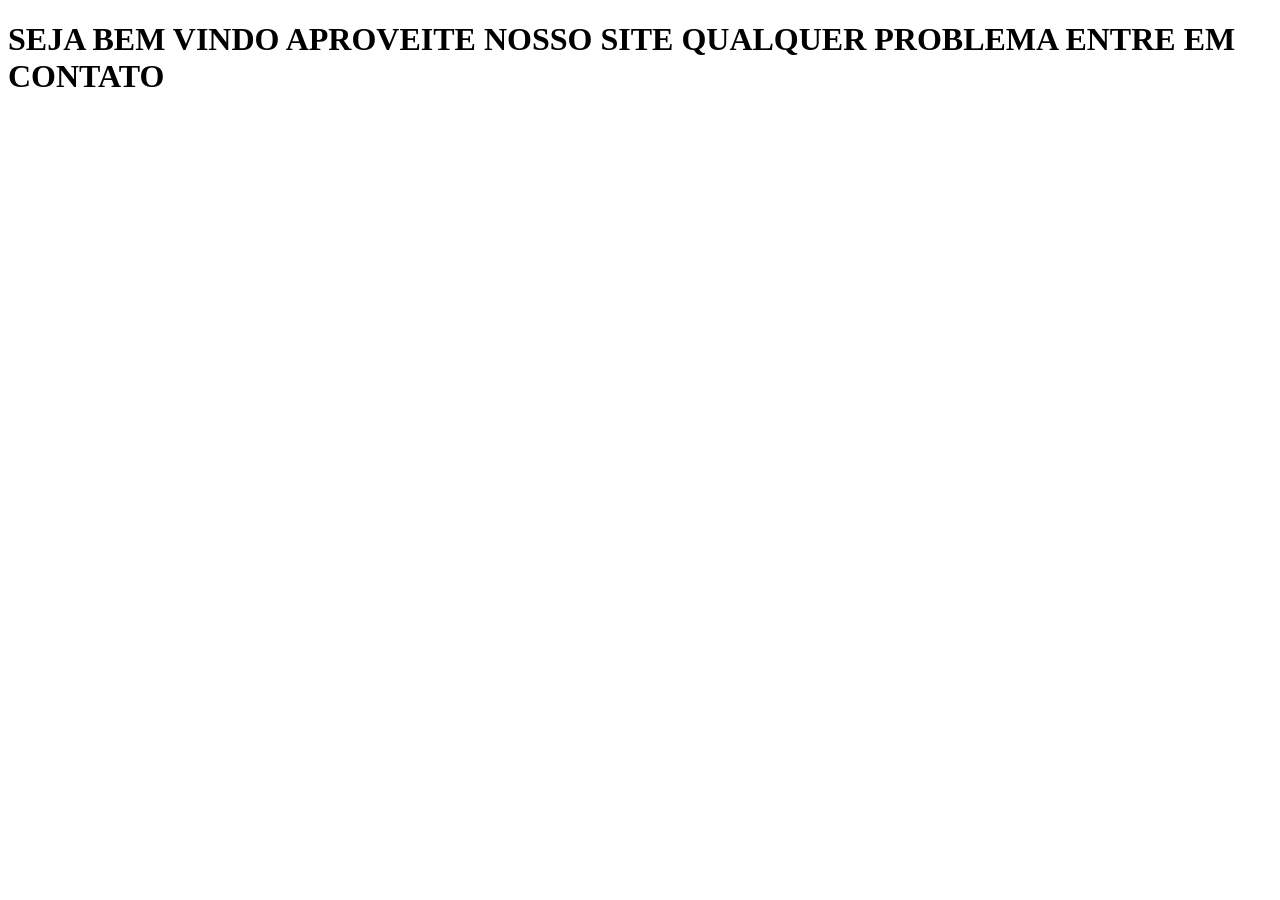
<file: games.html>
<!DOCTYPE html>
<html lang="en">
<head>
    <meta charset="UTF-8">
    <meta http-equiv="X-UA-Compatible" content="IE=edge">
    <meta name="viewport" content="width=device-width, initial-scale=1.0">
    <title>Document</title>
</head>
<body>
    <h1>SEJA BEM VINDO APROVEITE NOSSO SITE QUALQUER PROBLEMA ENTRE EM CONTATO</h1>
</body>
</html>
</file>
